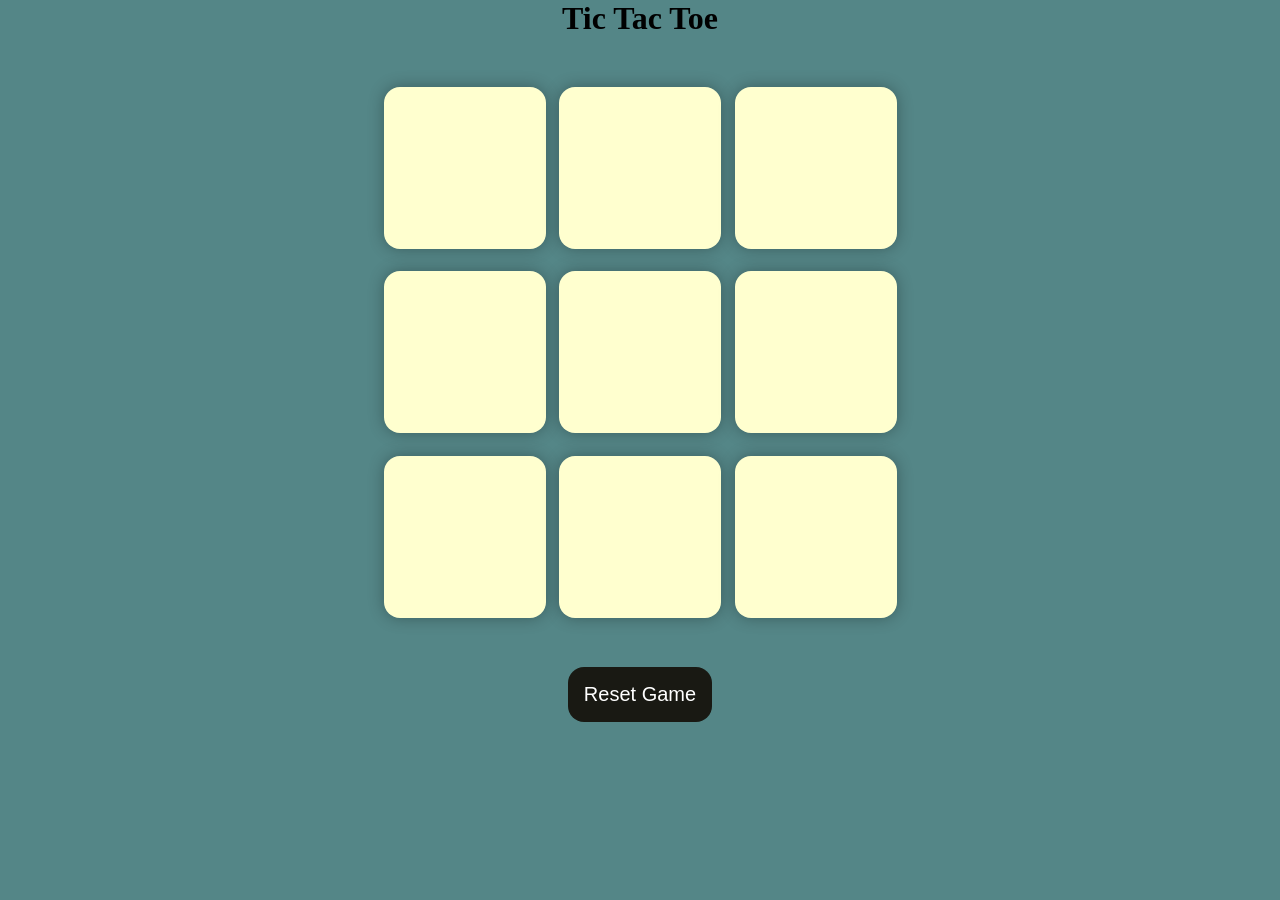
<file: TicTacToe/tictactoe.html>
<!DOCTYPE html>
<html lang="en">
<head>
    <meta charset="UTF-8">
    <meta name="viewport" content="width=device-width, initial-scale=1.0">
    <title>Tic Tac Toe</title>
    <link rel="stylesheet" href="tictactoe.css">
</head>
<body>
     <div class="msg-container hide">
      <p id="msg">Winner</p>
      <button id="new-btn">New Game</button>
    </div>
    <main>
         <h1>Tic Tac Toe</h1>
         <div class="container">
            <div class="game">
                <button class="box"></button>
                <button class="box"></button>
                <button class="box"></button>
                <button class="box"></button>
                <button class="box"></button>
                <button class="box"></button>
                <button class="box"></button>
                <button class="box"></button>
                <button class="box"></button>
            </div>
         </div>
         <button id="reset-btn">Reset Game</button>
        </main>
    <script src="tictactoe.js"></script>
</body>
</html>
</file>
<file: TicTacToe/tictactoe.css>
* {
    margin: 0;
    padding: 0;
}

body {
    background-color: #548687;
    text-align: center;
}

.container {
    height: 70vh;
    display: flex;
    justify-content: center;
    align-items: center;
    /* gap: 1.5vmin; */
}

.game {
    height: 60vmin;
    width: 60vmin;
    display: flex;
    flex-wrap: wrap;
    justify-content: center;
    align-items: center;
    gap: 1.5vmin;
}

.box {
    height: 18vmin;
    width: 18vmin;
    border-radius: 1rem;
    border: none;
    box-shadow: 0 0 1rem rgba(0, 0, 0, 0.3);
    font-size: 8vmin;
    color: #b0413e;
    background-color: #ffffcf;
}

#reset-btn {
    padding: 1rem;
    font-size: 1.25rem;
    background-color: #191913;
    color: #fff;
    border-radius: 1rem;
    border: none;
}

#new-btn {
  padding: 1rem;
  font-size: 1.25rem;
  background-color: #191913;
  color: #fff;
  border-radius: 1rem;
  border: none;
}

#msg {
  color: #ffffc7;
  font-size: 5vmin;
}

.msg-container {
  height: 100vmin;
  display: flex;
  justify-content: center;
  align-items: center;
  flex-direction: column;
  gap: 4rem;
}

.hide {
  display: none;
}
</file>
